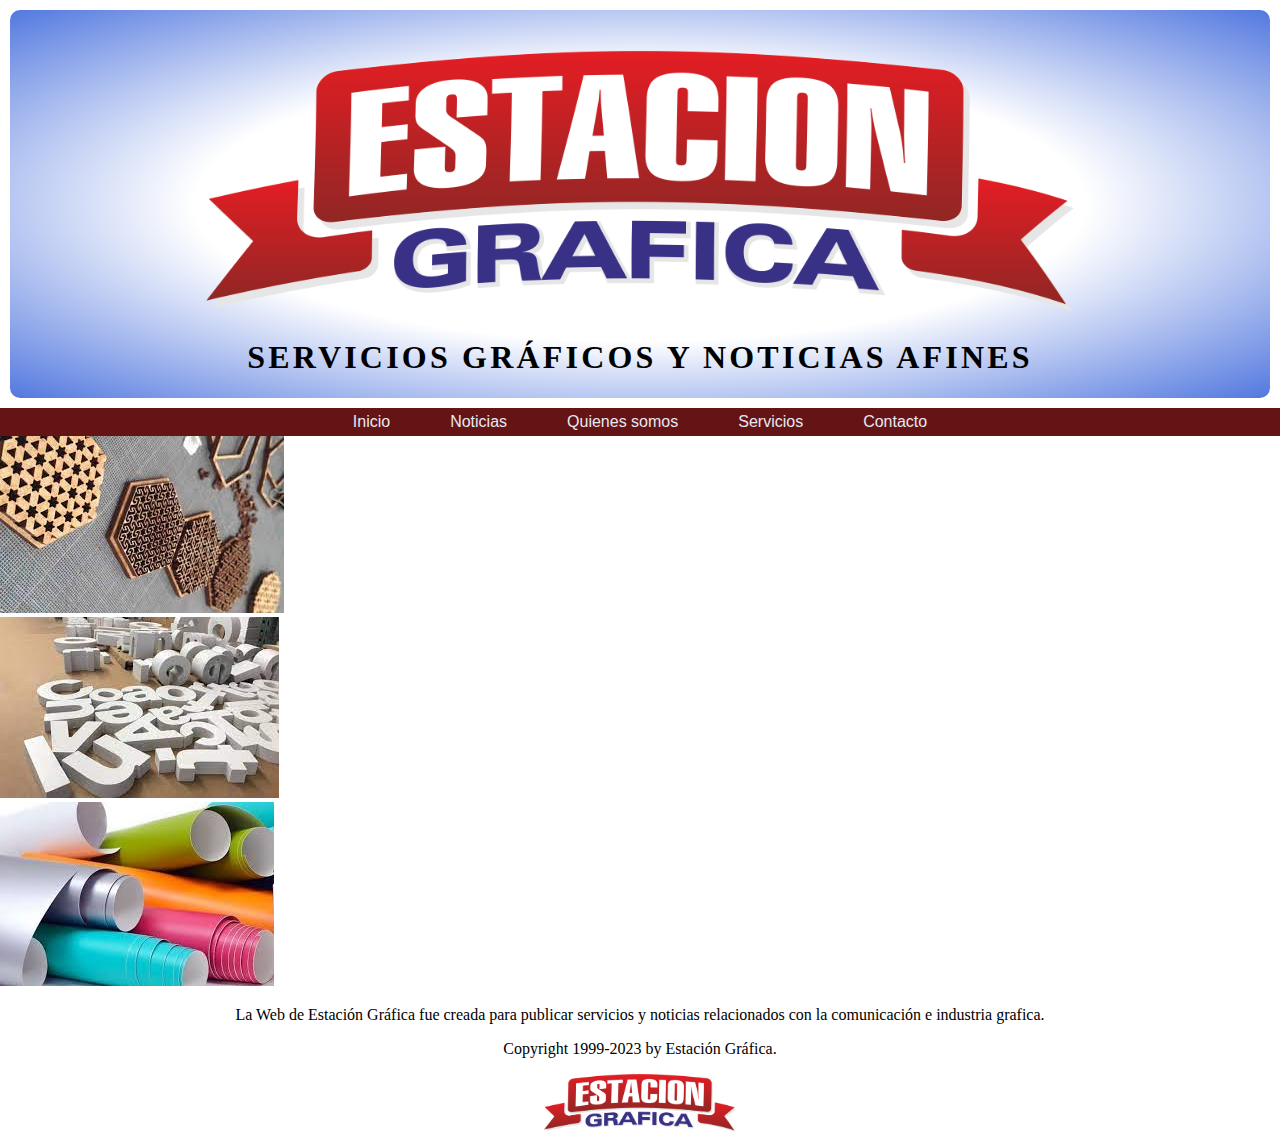
<file: index.html>
<!DOCTYPE html>
<html lang="en">
<head>
    <meta charset="UTF-8">
    <meta name="viewport" content="width=device-width, initial-scale=1.0">
    <title>Estación Gráfica</title>
    <link href="https://cdn.jsdelivr.net/npm/bootstrap@5.3.1/dist/css/bootstrap.min.css" rel="stylesheet" integrity="sha384-4bw+/aepP/YC94hEpVNVgiZdgIC5+VKNBQNGCHeKRQN+PtmoHDEXuppvnDJzQIu9" crossorigin="anonymous">
    <link rel="icon" href="Public/img/EstGaf.png">
    <link rel="stylesheet" href="Public/css/style.css">
</head>
<body>
    <header>
        <div>
            <img src="Public/img/LOGO estacion grafica actualizado.png" 
            alt="Logotipo de Estación Gráfica">
            <h1>
                SERVICIOS GRÁFICOS Y NOTICIAS AFINES
            </h1>
        </div>
    </header>
    <nav class="navbar">
        <a href="">Inicio</a>
        <a href="Public/views/noticias.html">Noticias</a>
        <a href="Public/views/quienes_somos.html">Quienes somos</a>
        <a href="Public/views/servicios.html">Servicios</a>
        <a href="Public/views/Contacto.html">Contacto</a>
    </nav>
    
    <main>
      <div>  
        <div id="carouselExampleSlidesOnly" class="carousel slide" data-bs-ride="carousel">
            <div class="carousel-inner">
              <div class="carousel-item active">
                <img src="Public/img/corte_laser.jfif" class="d-block w-100" alt="Corte y grabado laser">
              </div>
              <div class="carousel-item">
                <img src="Public/img/letras_corporeas.jfif" class="d-block w-100" alt="Letras en polyfoam">
              </div>
              <div class="carousel-item">
                <img src="Public/img/vinilos.jfif" class="d-block w-100" alt="Vinilos de corte e impresión">
              </div>
            </div>
          
        </div>
      </div>   
    </main>
    
    <footer>
        <p>
            La Web de Estación Gráfica fue creada para publicar
            servicios y noticias relacionados con la comunicación e 
            industria grafica. 
        </p>
        <p>
            Copyright 1999-2023 by Estación Gráfica.
        </p>
        <img src="Public/img/LOGO estacion grafica actualizado.png" alt="Logotipo de Estación Gráfica">
    </footer>
    <script src="https://cdn.jsdelivr.net/npm/bootstrap@5.3.1/dist/js/bootstrap.bundle.min.js" integrity="sha384-HwwvtgBNo3bZJJLYd8oVXjrBZt8cqVSpeBNS5n7C8IVInixGAoxmnlMuBnhbgrkm" crossorigin="anonymous"></script>    
</body>
</html>
</file>
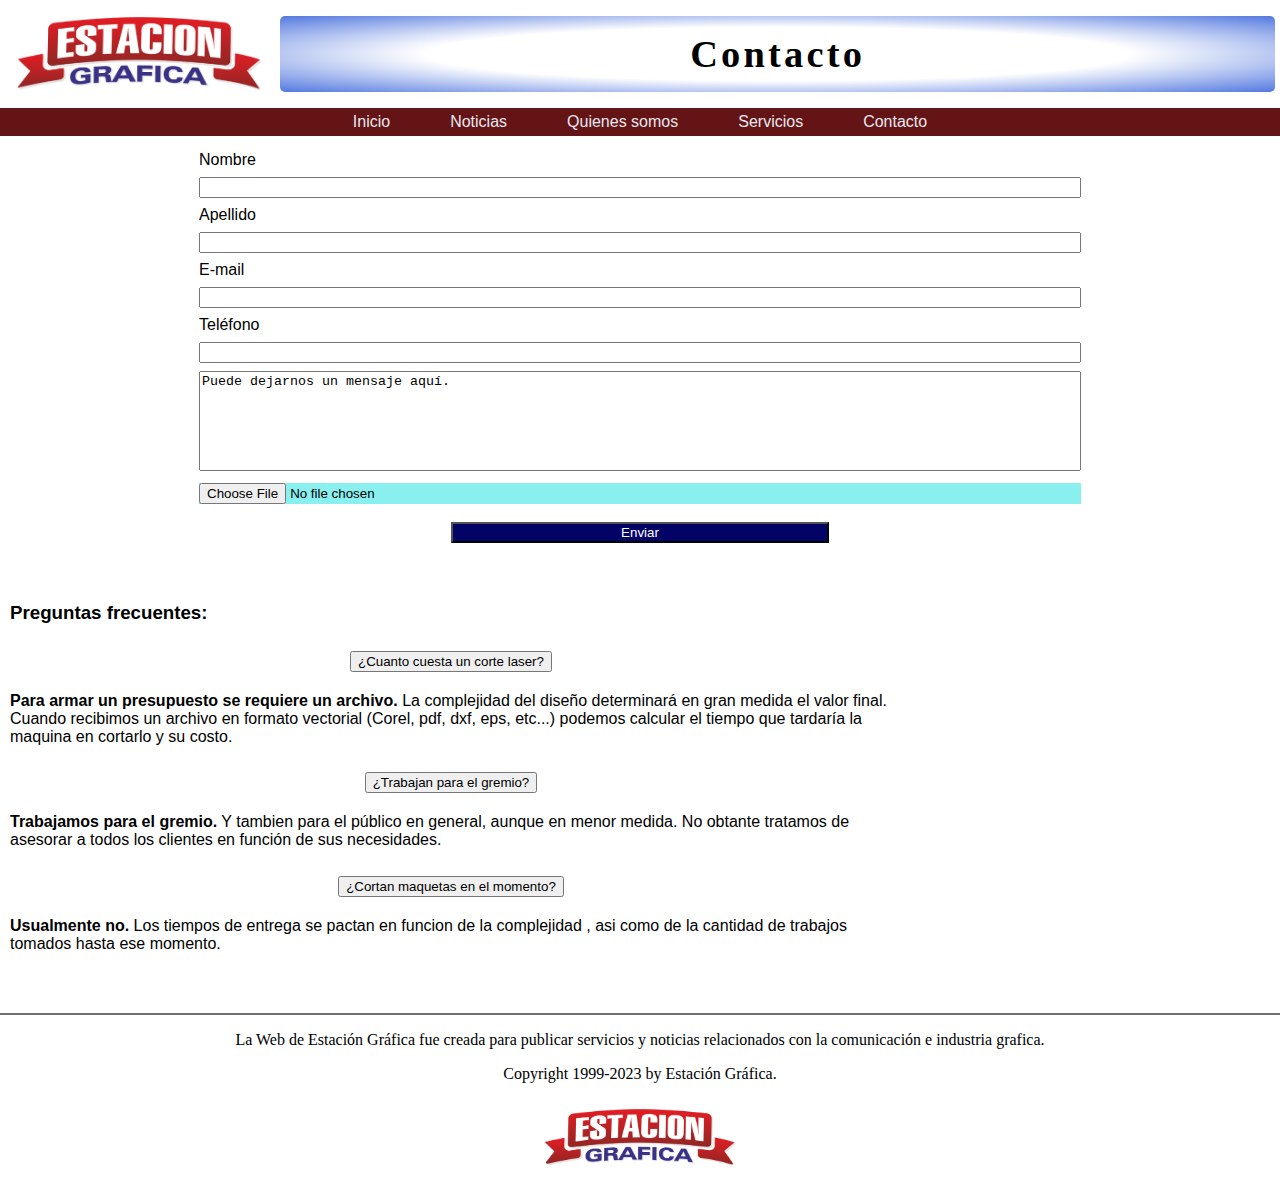
<file: Public/views/Contacto.html>
<!DOCTYPE html>
<html lang="en">
<head>
    <meta charset="UTF-8">
    <meta name="viewport" content="width=device-width, initial-scale=1.0">
    <title>Contacto</title>
    <link rel="icon" href="../img/EstGaf.png">
    <link href="https://cdn.jsdelivr.net/npm/bootstrap@5.3.1/dist/css/bootstrap.min.css" rel="stylesheet" integrity="sha384-4bw+/aepP/YC94hEpVNVgiZdgIC5+VKNBQNGCHeKRQN+PtmoHDEXuppvnDJzQIu9" crossorigin="anonymous">
    <link rel="stylesheet" href="../css/style_cont.css">
</head>
<body>
    <header>
        <img src="../img/LOGO estacion grafica actualizado.png" alt="Logotipo de Estación Gráfica">
        <div>
          <h1>Contacto</h1>
        </div>
    </header>
    <nav class="navbar">
        <a href="../../index.html">Inicio</a>
        <a href="noticias.html">Noticias</a>
        <a href="quienes_somos.html">Quienes somos</a>
        <a href="servicios.html">Servicios</a>
        <a href="Contacto.html">Contacto</a>
    </nav>
    <main>
        <form action="" method="post">
            <label for="fname">Nombre</label>
            <input type="text" name="nombre" id="fname">
            <label for="apell">Apellido</label>
            <input type="text" name="apellido" id="apell">
            <label for="correo">E-mail</label>
            <input type="email" name="correo" id="correo">
            <label for="celular">Teléfono</label>
            <input type="text" name="Teléfono" id="celular">
            <textarea name="" id="" cols="30" rows="10">Puede dejarnos un mensaje aquí.
            </textarea>
            <input type="file" name="archivo" value="Seleccionar archivo">
            <input type="submit" value="Enviar">
        </form>
       
        <div class="con_acord">
          <h3>Preguntas frecuentes:</h3>
          <div class="accordion" id="accordionExample">
            <div class="accordion-item">
              <h2 class="accordion-header">
                <button class="accordion-button" type="button" data-bs-toggle="collapse" data-bs-target="#collapseOne" aria-expanded="false" aria-controls="collapseOne">
                  ¿Cuanto cuesta un corte laser?
                </button>
              </h2>
              <div id="collapseOne" class="accordion-collapse collapse show" data-bs-parent="#accordionExample">
                <div class="accordion-body">
                  <strong>Para armar un presupuesto se requiere un archivo.</strong> La complejidad del diseño determinará en gran medida el valor final. 
                  Cuando recibimos un archivo en formato vectorial (Corel, pdf, dxf, eps, etc...) podemos calcular
                  el tiempo que tardaría la maquina en cortarlo y su costo. 
                </div>
              </div>
            </div>
            <div class="accordion-item">
              <h2 class="accordion-header">
                <button class="accordion-button collapsed" type="button" data-bs-toggle="collapse" data-bs-target="#collapseTwo" aria-expanded="false" aria-controls="collapseTwo">
                  ¿Trabajan para el gremio?
                </button>
              </h2>
              <div id="collapseTwo" class="accordion-collapse collapse" data-bs-parent="#accordionExample">
                <div class="accordion-body">
                  <strong>Trabajamos para el gremio.</strong> Y tambien para el público en general, aunque en menor medida.
                  No obtante tratamos de asesorar a todos los clientes en función de sus necesidades.
                </div>
              </div>
            </div>
            <div class="accordion-item">
              <h2 class="accordion-header">
                <button class="accordion-button collapsed" type="button" data-bs-toggle="collapse" data-bs-target="#collapseThree" aria-expanded="false" aria-controls="collapseThree">
                  ¿Cortan maquetas en el momento?
                </button>
              </h2>
              <div id="collapseThree" class="accordion-collapse collapse" data-bs-parent="#accordionExample">
                <div class="accordion-body">
                  <strong>Usualmente no.</strong> Los tiempos de entrega se pactan en funcion de la complejidad
                   , asi como de la cantidad de trabajos tomados hasta ese momento. 
                </div>
              </div>
            </div>
          </div>
        
       </div>
    </main>
    <footer>
        <p>
            La Web de Estación Gráfica fue creada para publicar
            servicios y noticias relacionados con la comunicación e 
            industria grafica. 
        </p>
        <p>
            Copyright 1999-2023 by Estación Gráfica.
        </p>
        <img src="../img/LOGO estacion grafica actualizado.png" alt="Logotipo de Estación Gráfica">
    </footer>
    <script src="https://cdn.jsdelivr.net/npm/bootstrap@5.3.1/dist/js/bootstrap.bundle.min.js" integrity="sha384-HwwvtgBNo3bZJJLYd8oVXjrBZt8cqVSpeBNS5n7C8IVInixGAoxmnlMuBnhbgrkm" crossorigin="anonymous"></script>
</body>
</html>
</file>
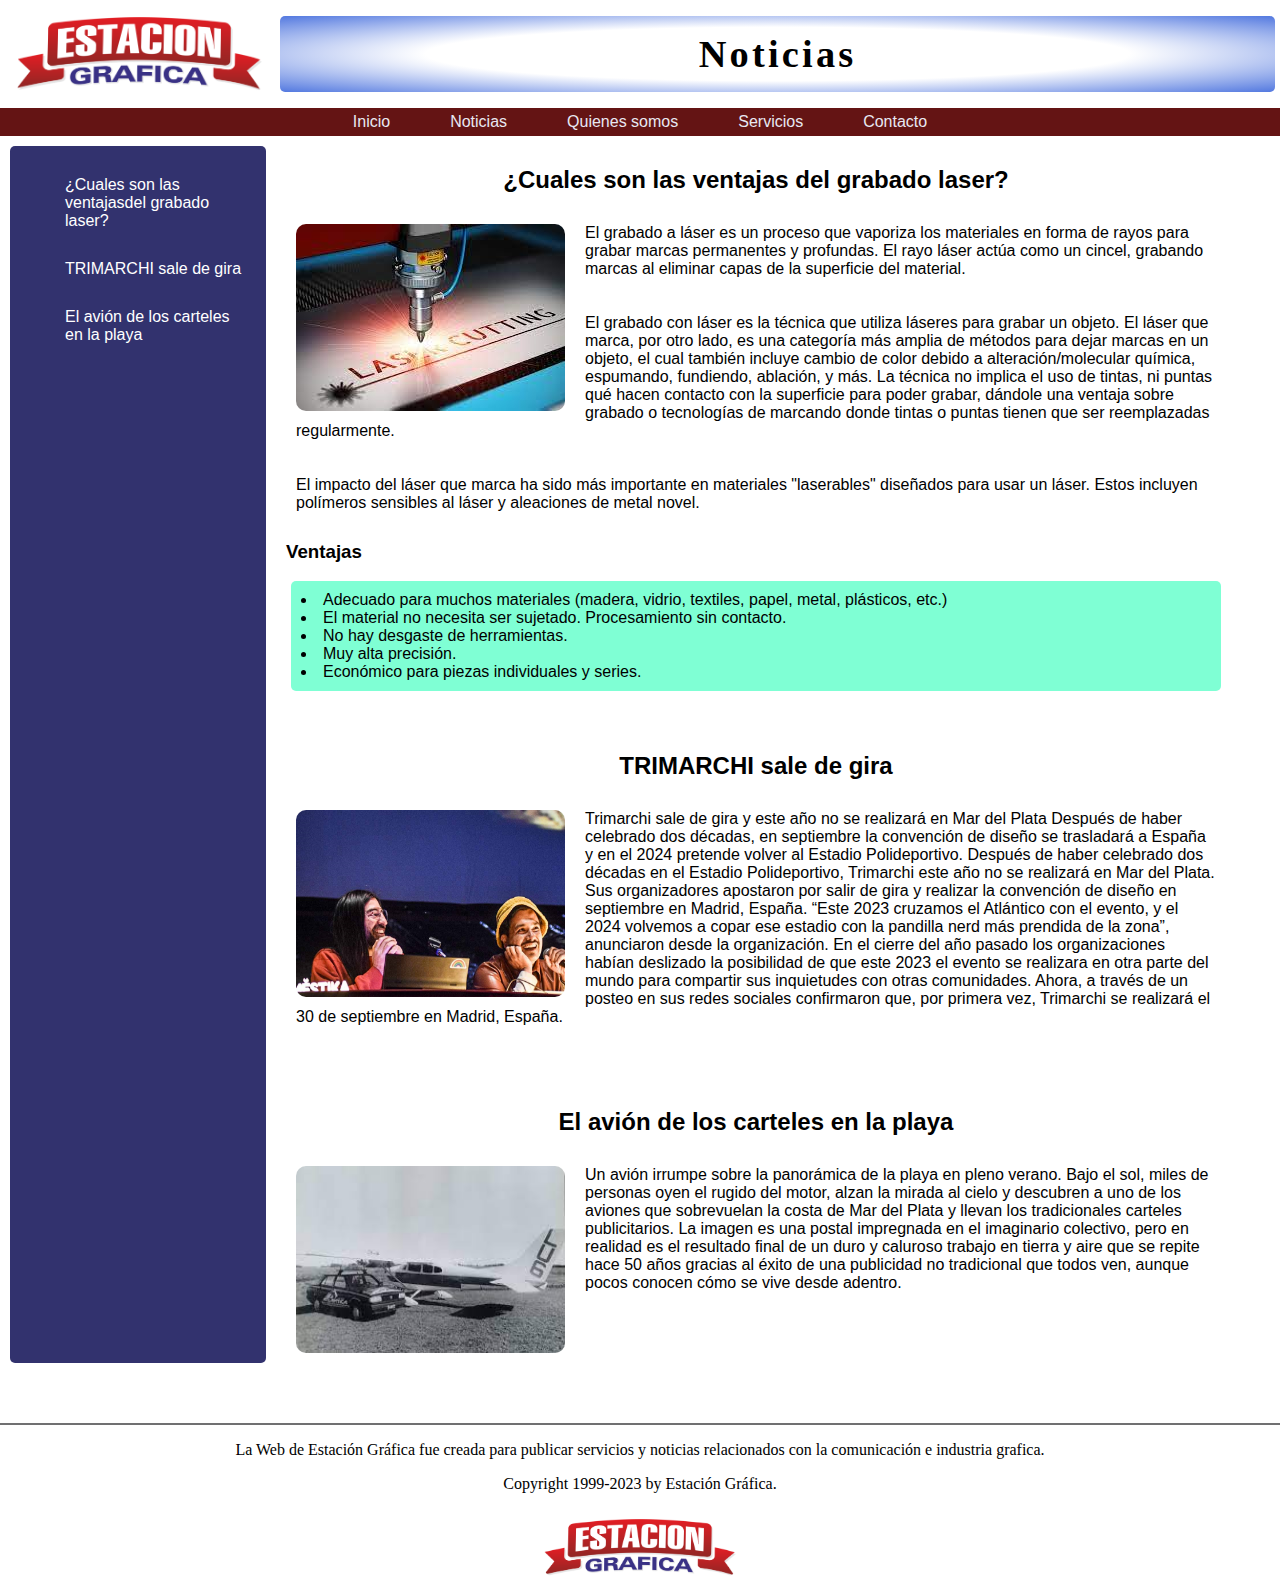
<file: Public/views/noticias.html>
<!DOCTYPE html>
<html lang="en">
<head>
    <meta charset="UTF-8">
    <meta name="viewport" content="width=device-width, initial-scale=1.0">
    <title>Noticias</title>
    <link rel="stylesheet" href="../css/style_cont.css">
    <link rel="icon" href="../img/EstGaf.png">
</head>
<body>
    <header>
        <img src="../img/LOGO estacion grafica actualizado.png" alt="Logotipo de Estación Gráfica">
        <div>
          <h1>Noticias</h1>
        </div>
    </header>
    <nav class="navbar">
        <a href="../../index.html">Inicio</a>
        <a href="noticias.html">Noticias</a>
        <a href="quienes_somos.html">Quienes somos</a>
        <a href="servicios.html">Servicios</a>
        <a href="Contacto.html">Contacto</a>
    </nav>
    <div class="principal">
      <aside>
            <ul>
                <li><a href="#b1">¿Cuales son las ventajasdel grabado laser?</a></li>
                <li><a href="#b2">TRIMARCHI sale de gira</a></li>
                <li><a href="#b3">El avión de los carteles en la playa</a></li>
            </ul>
      </aside>  
      <main>
        <article>
            <h2 id="b1">¿Cuales son las ventajas del grabado laser?</h2>
            <img src="../img/cortelaser.jfif" alt="cabezal laser">
            <p>El grabado a láser es un proceso que vaporiza los 
               materiales en forma de rayos para grabar marcas 
               permanentes y profundas. El rayo láser actúa como 
               un cincel, grabando marcas al eliminar capas de la 
               superficie del material.
            </p>
            <p>
                El grabado con láser es la técnica que utiliza 
                láseres para grabar un objeto. El láser que 
                marca, por otro lado, es una categoría más 
                amplia de métodos para dejar marcas en un objeto, 
                el cual también incluye cambio de color debido 
                a alteración/molecular química, espumando, 
                fundiendo, ablación, y más. La técnica no implica 
                el uso de tintas, ni puntas qué hacen contacto 
                con la superficie para poder grabar, dándole una 
                ventaja sobre grabado o tecnologías de marcando 
                donde tintas o puntas tienen que ser reemplazadas 
                regularmente.
            </p>
            <p>
                El impacto del láser que marca ha sido más importante 
                en materiales "laserables" diseñados para usar un láser. 
                Estos incluyen polímeros sensibles al láser y aleaciones 
                de metal novel.
            </p>
            <h3>Ventajas</h3>
            <ul>
                <li>Adecuado para muchos materiales (madera, vidrio, textiles, papel, metal, plásticos, etc.)</li>
                <li>El material no necesita ser sujetado. Procesamiento sin contacto.</li>
                <li>No hay desgaste de herramientas.</li>
                <li>Muy alta precisión.</li>
                <li>Económico para piezas individuales y series.</li>
            </ul>
        </article>
        <br><br>
        <article>
            <h2 id="b2">TRIMARCHI sale de gira</h2>
            <img src="../img/TRIMARCHI-471.jpg" alt="Personas referentes del TRIMARCHI">
            <p>Trimarchi sale de gira y este año no se realizará en Mar del Plata
            Después de haber celebrado dos décadas, en septiembre la convención de diseño se trasladará a España y en el 2024 pretende volver al Estadio Polideportivo.
            Después de haber celebrado dos décadas en el Estadio Polideportivo, Trimarchi este año no se realizará en Mar del Plata. Sus organizadores apostaron por salir de gira y realizar la convención de diseño en septiembre en Madrid, España. “Este 2023 cruzamos el Atlántico con el evento, y el 2024 volvemos a copar ese estadio con la pandilla nerd más prendida de la zona”, anunciaron desde la organización.
            En el cierre del año pasado los organizaciones habían deslizado la posibilidad de que este 2023 el evento se realizara en otra parte del mundo para compartir sus inquietudes con otras comunidades. Ahora, a través de un posteo en sus redes sociales confirmaron que, por primera vez, Trimarchi se realizará el 30 de septiembre en Madrid, España.
            </p>
        </article>
        <br><br>
        <article>
            <h2 id="b3">El avión de los carteles en la playa</h2>
            <img src="../img/avion_carteles.jfif" alt="El avión de los carteles">
            <p>Un avión irrumpe sobre la panorámica de la playa en pleno verano. Bajo el sol, miles de personas oyen el rugido del motor, alzan la mirada al cielo y descubren a uno de los aviones que sobrevuelan la costa de Mar del Plata y llevan los tradicionales carteles publicitarios. La imagen es una postal impregnada en el imaginario colectivo, pero en realidad es el resultado final de un duro y caluroso trabajo en tierra y aire que se repite hace 50 años gracias al éxito de una publicidad no tradicional que todos ven, aunque pocos conocen cómo se vive desde adentro.
                
            </p>
        </article>
      </main>
    </div>  
    <footer>
        <p>
            La Web de Estación Gráfica fue creada para publicar
            servicios y noticias relacionados con la comunicación e 
            industria grafica. 
        </p>
        <p>
            Copyright 1999-2023 by Estación Gráfica.
        </p>
        <img src="../img/LOGO estacion grafica actualizado.png" alt="Logotipo de Estación Gráfica">
    </footer>
</body>
</html>
</file>
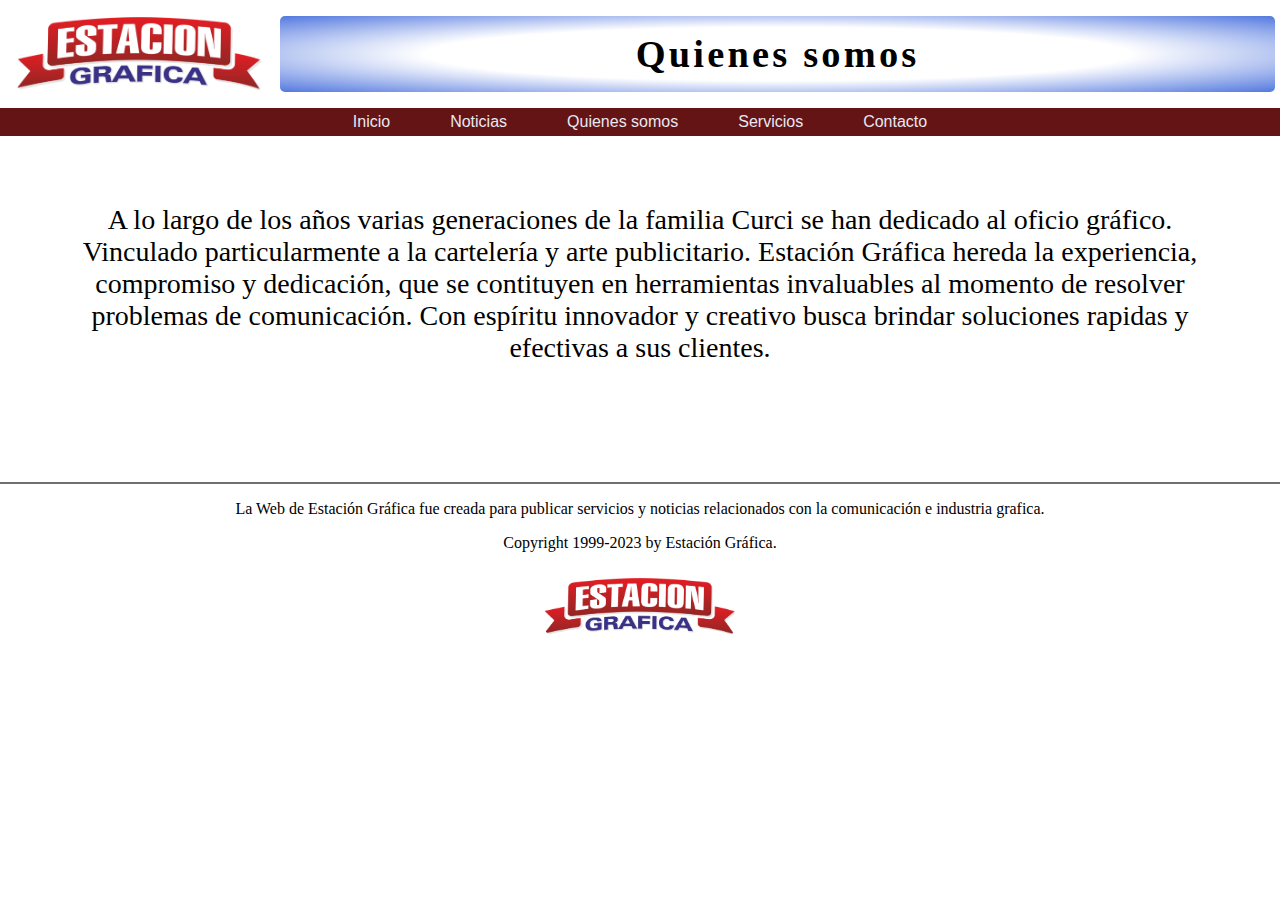
<file: Public/views/quienes_somos.html>
<!DOCTYPE html>
<html lang="en">
<head>
    <meta charset="UTF-8">
    <meta name="viewport" content="width=device-width, initial-scale=1.0">
    <title>Quienes somos</title>
    <link rel="stylesheet" href="../css/style_cont.css">
    <link rel="icon" href="../img/EstGaf.png">
</head>
<body>
    <header>
        <img src="../img/LOGO estacion grafica actualizado.png" alt="Logotipo de Estación Gráfica">
        <div>
          <h1>Quienes somos</h1>
        </div>
    </header>
    <nav class="navbar">
        <a href="../../index.html">Inicio</a>
        <a href="noticias.html">Noticias</a>
        <a href="quienes_somos.html">Quienes somos</a>
        <a href="servicios.html">Servicios</a>
        <a href="Contacto.html">Contacto</a>
    </nav>
    <main class="identidad">
       <p>A lo largo de los años varias generaciones de la familia Curci se 
        han dedicado al oficio gráfico. Vinculado particularmente a la cartelería 
        y arte publicitario. Estación Gráfica hereda la experiencia, compromiso y 
        dedicación, que se contituyen en herramientas invaluables al 
        momento de resolver problemas de comunicación. 
        Con espíritu innovador y creativo busca brindar soluciones rapidas y 
        efectivas a sus clientes.  
       </p> 
    </main>
    <footer>
        <p>
            La Web de Estación Gráfica fue creada para publicar
            servicios y noticias relacionados con la comunicación e 
            industria grafica. 
        </p>
        <p>
            Copyright 1999-2023 by Estación Gráfica.
        </p>
        <img src="../img/LOGO estacion grafica actualizado.png" alt="Logotipo de Estación Gráfica">
    </footer>
</body>
</html>
</file>
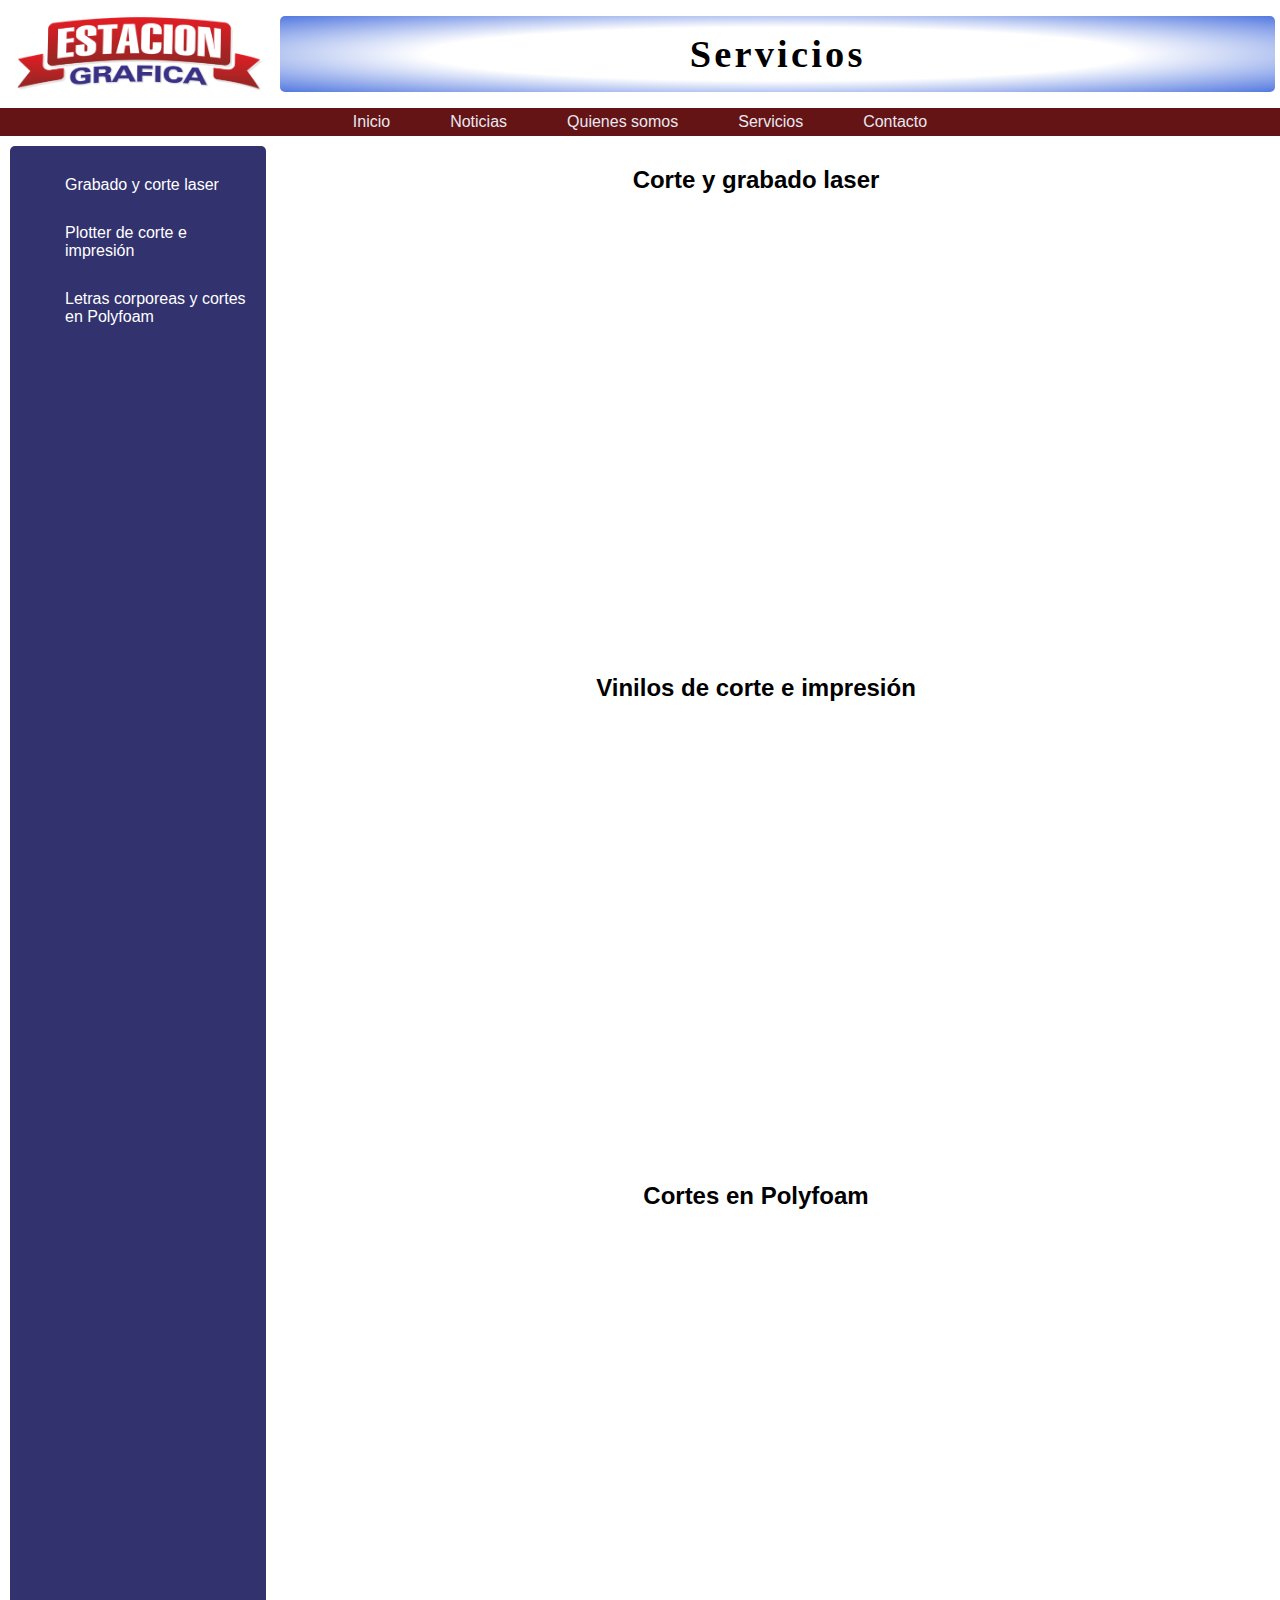
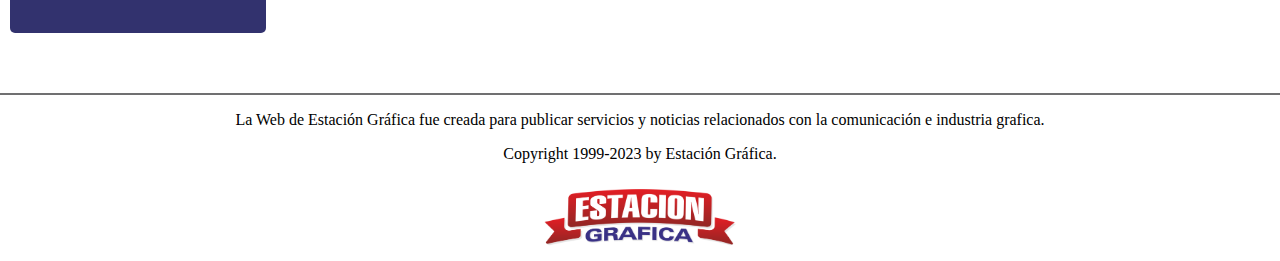
<file: Public/views/servicios.html>
<!DOCTYPE html>
<html lang="en">
<head>
    <meta charset="UTF-8">
    <meta name="viewport" content="width=device-width, initial-scale=1.0">
    <title>Servicios</title>
    <link rel="stylesheet" href="../css/style_cont.css">
    <link rel="icon" href="../img/EstGaf.png">
</head>
<body>
    <header>
        <img src="../img/LOGO estacion grafica actualizado.png" alt="Logotipo de Estación Gráfica">
        <div>
          <h1>Servicios</h1>
        </div>
    </header>
    <nav class="navbar">
        <a href="../../index.html">Inicio</a>
        <a href="noticias.html">Noticias</a>
        <a href="quienes_somos.html">Quienes somos</a>
        <a href="servicios.html">Servicios</a>
        <a href="Contacto.html">Contacto</a>
    </nav>
    <div class="principal">
      <aside>
            <ul>
                <li><a href="#a1">Grabado y corte laser</a></li>
                <li><a href="#a2">Plotter de corte e impresión</a></li>
                <li><a href="#a3">Letras corporeas y cortes en Polyfoam</a></li>
            </ul>
      </aside>  
      <main>
        <article>
            <h2 id="a1">Corte y grabado laser</h2>
            <iframe src="https://www.youtube.com/embed/1CM6AQVq_aQ" title="Grabado y corte láser en madera: ¿cómo funciona la máquina LS100? | Gravotech" frameborder="0" allow="accelerometer; autoplay; clipboard-write; encrypted-media; gyroscope; picture-in-picture; web-share" allowfullscreen></iframe>
        </article>
        <br><br>
        <article>
            <h2 id="a2">Vinilos de corte e impresión</h2>
            <iframe src="https://www.youtube.com/embed/ohI23g2mWvA" title="Impresión con vinilo de corte: cómo funciona" frameborder="0" allow="accelerometer; autoplay; clipboard-write; encrypted-media; gyroscope; picture-in-picture; web-share" allowfullscreen></iframe>
        </article>
        <br><br>
        <article>
            <h2 id="a3">Cortes en Polyfoam</h2>
            <iframe src="https://www.youtube.com/embed/qS0f3Ourtts" title="CNC Corte de Polyfan con hilo caliente equipo dual polifan porex poliexpan" frameborder="0" allow="accelerometer; autoplay; clipboard-write; encrypted-media; gyroscope; picture-in-picture; web-share" allowfullscreen></iframe>
               
        </article>
      </main>
    </div>  
    <footer>
        <p>
            La Web de Estación Gráfica fue creada para publicar
            servicios y noticias relacionados con la comunicación e 
            industria grafica. 
        </p>
        <p>
            Copyright 1999-2023 by Estación Gráfica.
        </p>
        <img src="../img/LOGO estacion grafica actualizado.png" alt="Logotipo de Estación Gráfica">
    </footer>
</body>
</html>
</file>
<file: Public/css/style.css>
/* Mediaqueries */
@media(max-width: 800px) {
    background-position: center;
}
@media(max-width: 800px) {
    .navbar {
        flex-direction: column;
    }
    .navbar a {
        text-align: center;
    }
}
/* Estilos Comunes */
* {
   box-sizing: border-box;
}
body {
    margin: 0;
    padding: 0;
    font-family: Arial, Helvetica, sans-serif;
    font-size: 16px;
}

/* Estilos Header */
header img {
    width: 70%;
    
}
header {
    padding: 10px;
    text-align: center;
}
header div {
    padding: 40px 10px 1px;
    border-radius: 10px;
    background-image: radial-gradient(white, white, rgba(9, 63, 210, 0.7));
    color: black;
    font-size: 1.1rem;
}
header h1 {
    font-family: Georgia, 'Times New Roman', Times, serif;
    font-size: 2.5vmax;
    letter-spacing: 0.2rem;
    
}
/* Estilos Barra de Navegación */
.navbar {
    display: flex;
    justify-content: center;
    align-items: center;
    background-color: rgb(100, 20, 20);
    
}
.navbar a {
    color: rgb(232, 232, 242);
    padding: 5px 30px;
    text-decoration: none;
}
.navbar a:hover {
    color: rgb(250, 2, 2);
}
/* Estilos Footer */
footer {
    text-align: center;
    margin-top: 10px;
}
footer p {
    font-family: 'Times New Roman', Times, serif;
    font-size: 10 px;
}
footer img {
    width: 15%;
}
</file>
<file: Public/css/style_cont.css>
/* Mediaqueries */
@media(max-width: 600px) {
    .navbar {
        flex-direction: column;
    }
    .navbar a {
        text-align: center;
    }
}
@media(max-width: 600px) {
    aside {
        display: none;
    }
}
@media(max-width: 800px) {
    header {
        flex-direction: column;
        text-align: center;
        width: 100%;
    }
}
@media(max-width: 800px) {
     header div {
        width: 100%;
        margin: 3px;
        height: auto;
    }
}
@media(max-width: 800px) {
    header h1 {
        font-size: 15px;
    }
    header img {
        width: 100%;
        padding: 5px;
        height: auto;
    }
}
@media(max-width:800px) {
    div.principal {
        flex-direction: column;
        justify-content:  center;
        align-items: center;
    }
    main, article {
        flex-direction: column;
        justify-content:  center;
    }
    div main article img {
        float: none;
        width: 100%;
        height: auto;
        margin: 5px;
        padding: 0;
       
    }
    iframe {
        width: 150px;
        height: 100px;
    }
}

/* Estilos Comunes */
* {
   box-sizing: border-box;
}
body {
    margin: 0;
    padding: 0;
    font-family: Arial, Helvetica, sans-serif;
    font-size: 16px;
}
img {
    border-radius: 10px;
    margin: 10px;
}
/* Estilos Header */
header {
    display: flex;
    padding: 2px;
    text-align: center;
    justify-content: center;
    align-items: center;
    
}
header img {
    width: 20%;
    justify-content: center;
    padding: 5px;
    
}
header div {
    justify-content: center;
    border-radius: 5px;
    background-image: radial-gradient(white, white, rgba(9, 63, 210, 0.7));
    color: black;
    height: 6vw;
    padding: 5px;
    margin: 3px;
    width: 100%;
    display: flex;
    align-items: center;
}
header h1 {
    font-family: Georgia, 'Times New Roman', Times, serif;
    font-size: 3vw;
    letter-spacing: 0.2rem;
    
}
/* Estilos Barra de Navegación */
.navbar {
    display: flex;
    justify-content: center;
    align-items: center;
    background-color: rgb(100, 20, 20);
    
}
.navbar a {
    color: rgb(232, 232, 242);
    padding: 5px 30px;
    text-decoration: none;
}
.navbar a:hover {
    color: rgb(250, 2, 2);
}

/* Estilos Main */
.principal {
    display: flex;
    flex-wrap: wrap;

}
.identidad p {
    font-family: 'Times New Roman', Times, serif;
    padding: 30px 60px;
    font-size: 28px;
    text-align: center;
}
iframe {
    width: 600px;
    height: 400px;
}
main {
    padding: 10px;
    flex-basis: 75%;
    
}
main img {
    float: left;
    margin-right: 20px;
    width: 269px;
    height: 187px;
}
main ul {
    padding: 10px;
    background-color: aquamarine;
    margin: 5px;
    list-style-position: inside;
    border-radius: 5px;
}
main p {
    padding: 10px;
}
main h2 {
    text-align: center;
}
.con_acord {
    width: 70%;

}

/* Estilos Aside */
aside {
    background-color: rgb(50, 50, 110);
    flex-basis: 20%;
    margin: 10px;
    border-radius: 5px;
    text-decoration: none;
    justify-content: center;
    
}
aside ul {
    list-style-type: none;
    list-style-position: inside;
}
aside ul li {
    margin: 30px 15px;
}
aside ul li a {
    color: white;
    text-decoration: none;
}
/* Estilos formularios */
form {
    margin: auto;
    justify-content: center;
}
input, label, textarea {
    width: 70%; 
    display: inline-block;
    margin: 5px 15% 3px;
    justify-content: center;
}
input[type=submit] {
    width: 30%;
    background-color: rgb(2, 2, 103);
    color: white;
    margin: 15px 35% 40px;
}
textarea {
    width: 70%;
    height: 100px;
    resize: none;
    
}
input[type=file] {
    background-color: rgb(137, 239, 239);
}
/* Estilos Footer */
footer {
    border-top: 2px solid rgb(112, 112, 113);
    text-align: center;
    margin-top: 50px;
}
footer p {
    font-family: 'Times New Roman', Times, serif;
    font-size: 10 px;
}
footer img {
    width: 15%;
}
</file>
